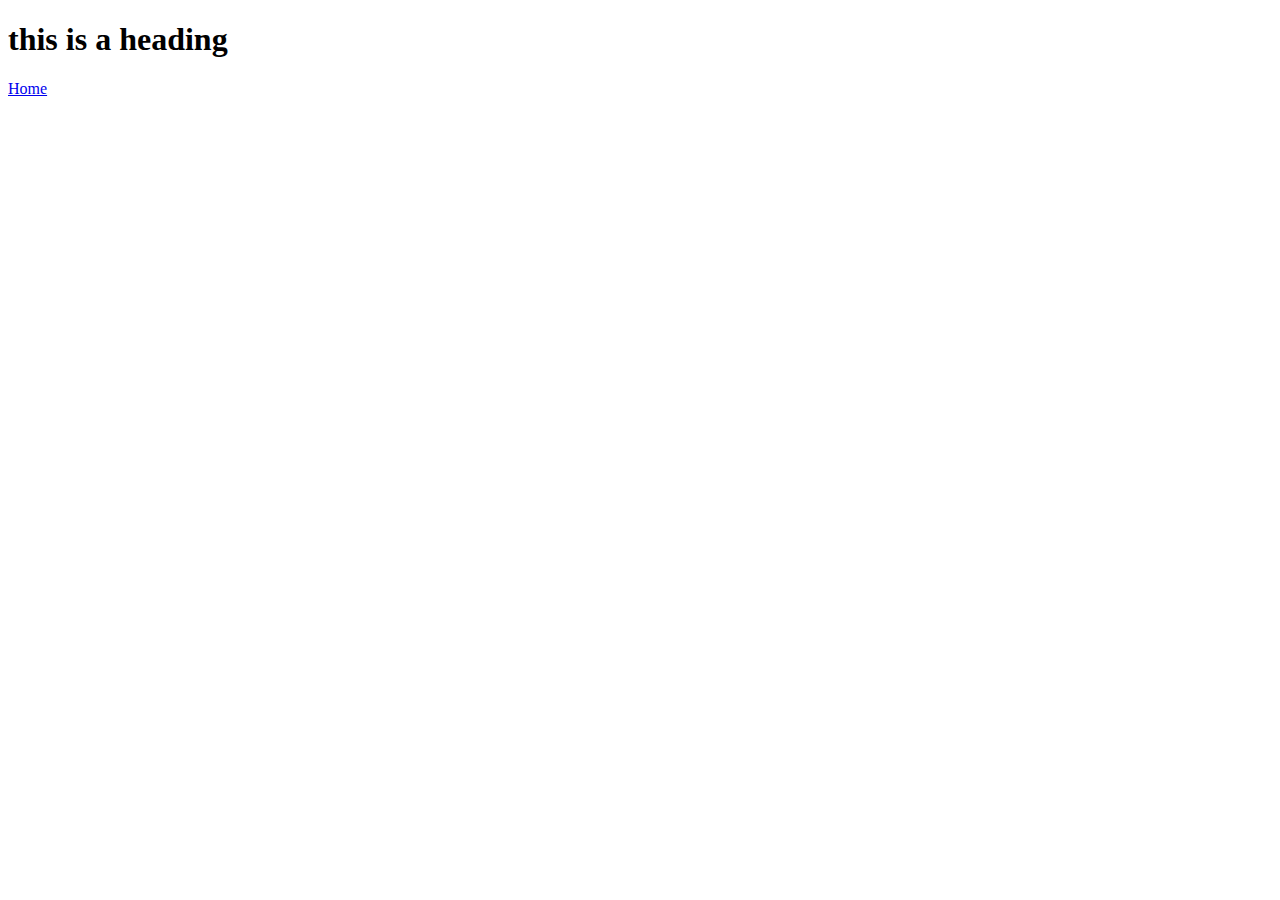
<file: page2.html>
<!DOCTYPE html>
<html lang="en">
<head>
    <meta charset="UTF-8">
    <meta name="viewport" content="width=device-width, initial-scale=1.0">
    <title>Page 2</title>
</head>
<body>
    <h1>this is a heading</h1>
    <a href="index.html">Home</a>
</body>
</html>
</file>
